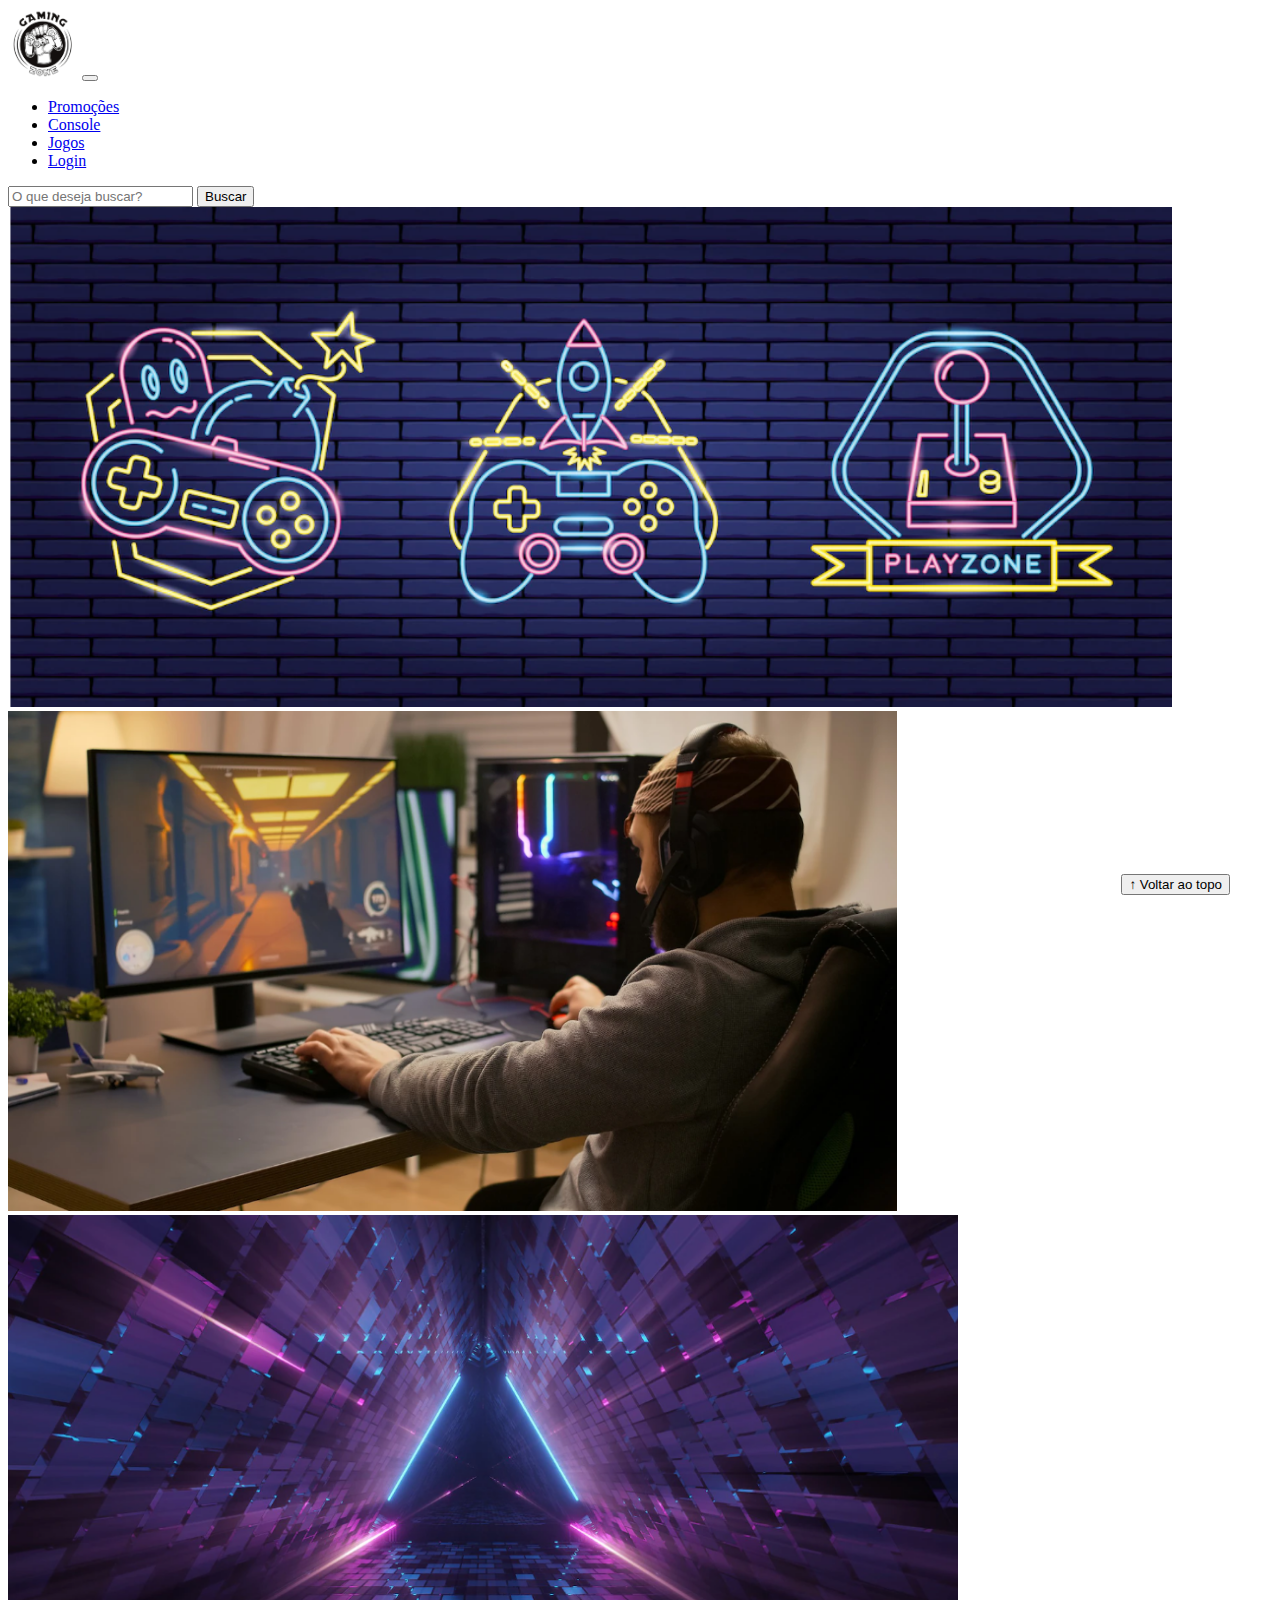
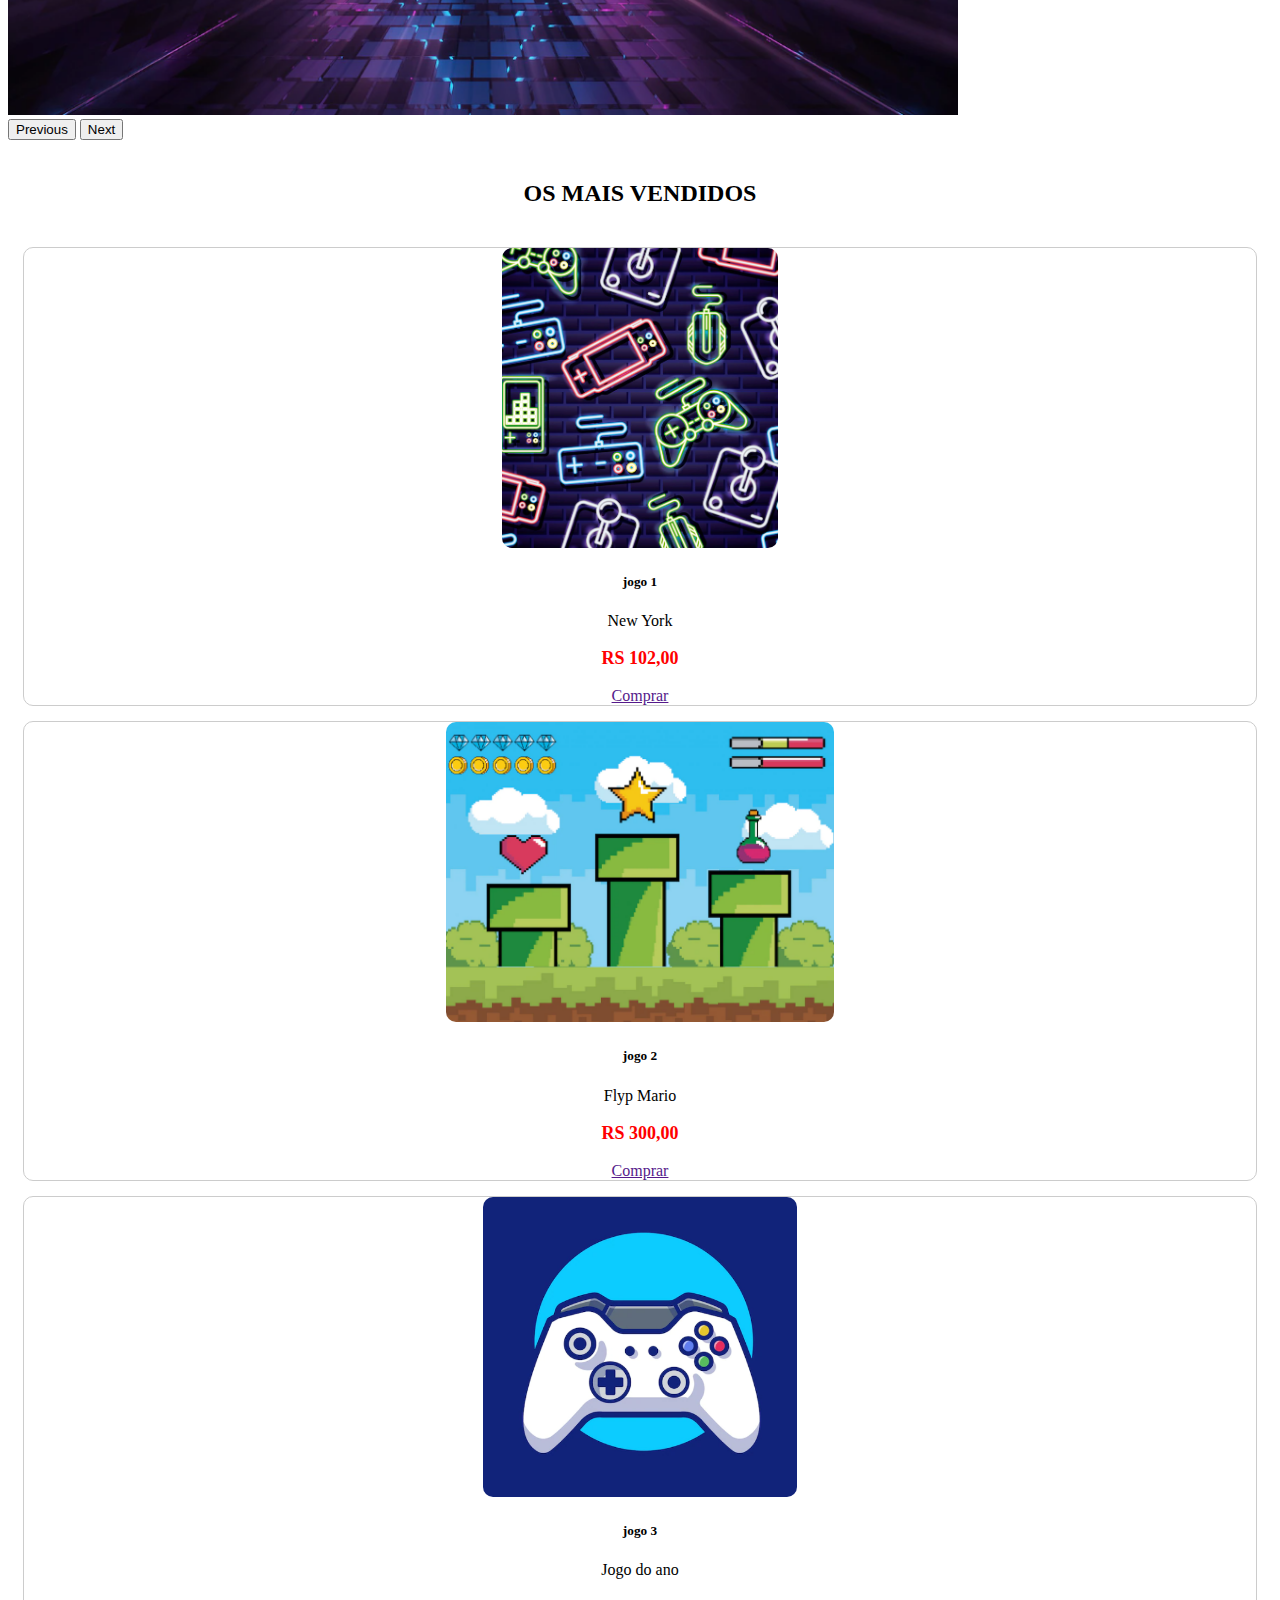
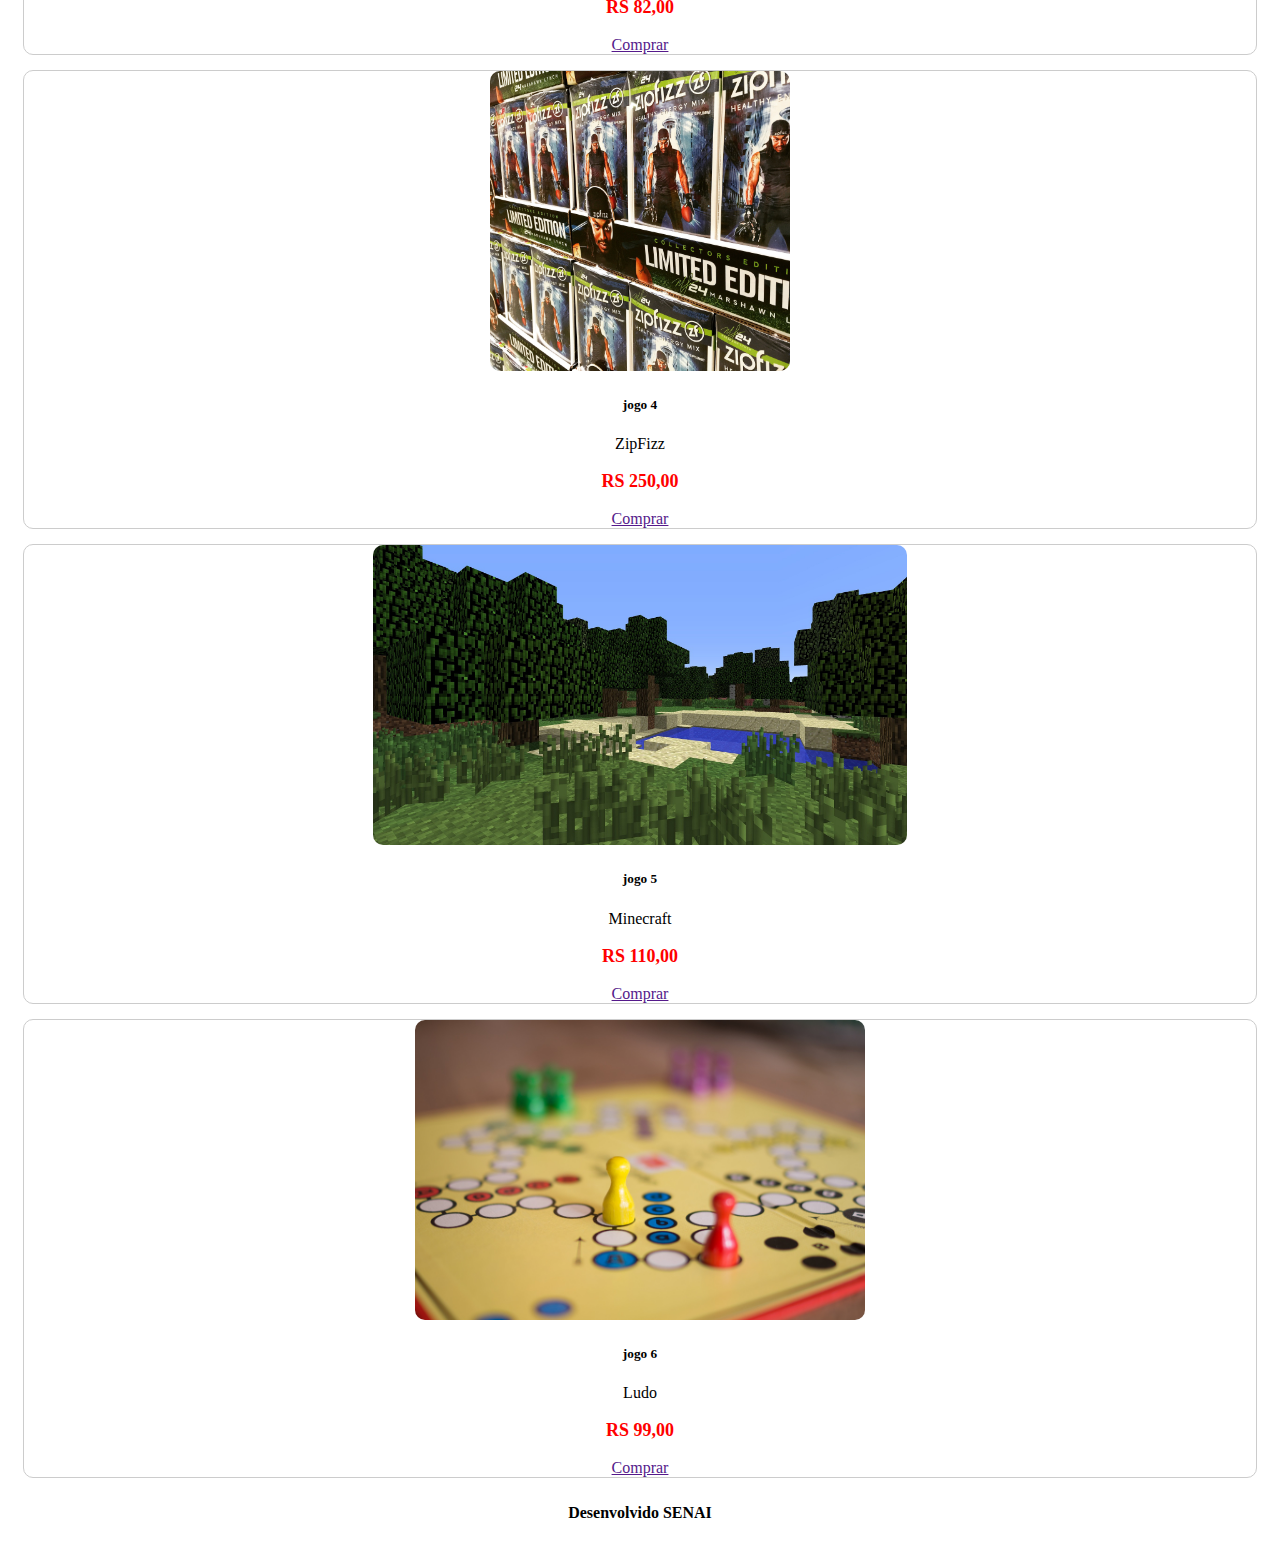
<file: index.html>
<!DOCTYPE html>
<html lang="pt-br">

<head>
  <meta charset="UTF-8">
  <meta http-equiv="X-UA-Compatible" content="IE=edge">
  <meta name="viewport" content="width=device-width, initial-scale=1.0">
  <title>LH Games</title>

  <link href="https://cdn.jsdelivr.net/npm/bootstrap@5.2.2/dist/css/bootstrap.min.css" rel="stylesheet"
    integrity="sha384-Zenh87qX5JnK2Jl0vWa8Ck2rdkQ2Bzep5IDxbcnCeuOxjzrPF/et3URy9Bv1WTRi" crossorigin="anonymous">

  <link rel="stylesheet" href="css/estilo.css">

</head>

<body>

  <header>

    <nav class="navbar navbar-expand-lg">
      <!--  <nav class="navbar navbar-expand"> -->

      <div class="container-fluid">
        <a class="navbarbrand" href="index.html"><img src="img/logo.png"></a>

        <button class="navbar-toggler" type="button" data-bs-toggle="collapse" data-bs-target="#navbarSupportedContent"
          ariacontrols="navbarSupportedContent" aria-expanded="false" aria-label="Toggle navigation">
          <span class="navbar-toggler-icon"></span>
        </button>

        <div class="collapse navbar-collapse" id="navbarSupportedContent">

          <ul class="navbar-nav me-auto mb-2 mb-lg-0">

            <li class="nav-item">
              <a class="nav-link active" ariacurrent="page" href="#">Promoções</a>
            </li>

            <li class="nav-item">
              <a class="nav-link" href="#">Console</a>
            </li>

            <li class="nav-item">
              <a class="nav-link" href="#">Jogos</a>
            </li>

            <li class="nav-item">
              <a id="btn-login" class="nav-link" href="#">Login</a>
            </li>

          </ul>

          <form class="d-flex" role="search">
            <input class="form-control me2" type="search" placeholder="O que deseja buscar?" aria-label="Search">
            <button class="btn btn-outlinesuccess" type="submit">Buscar</button>
          </form>

        </div>

      </div>

    </nav>

  </header>

  <main>

    <section id="section-banners" class="container">

      <div id="carouselExampleControls" class="carousel slide" data-bs-ride="carousel">
        <div class="carousel-inner">

          <div class="carousel-item active">
            <img src="img/banner1.PNG" class="d-block w-100" alt="Venha comprar na nossa Loja">
          </div>

          <div class="carousel-item">
            <img src="img/banner2.PNG" class="d-block w-100" alt="Promoção de produtos">
          </div>

          <div class="carousel-item">
            <img src="img/banner3.PNG" class="d-block w-100" alt="Várias novidades de produtos">
          </div>

        </div>

        <button class="carousel-control-prev" type="button" data-bs-target="#carouselExampleControls"
          data-bs-slide="prev">
          <span class="carousel-control-prev-icon" aria-hidden="true"></span>
          <span class="visually-hidden">Previous</span>
        </button>

        <button class="carousel-control-next" type="button" data-bs-target="#carouselExampleControls"
          data-bs-slide="next">
          <span class="carousel-control-next-icon" aria-hidden="true"></span>
          <span class="visually-hidden">Next</span>
        </button>

      </div>

    </section>


    <section id="section-vendidos" class="container-fluid">

      <h2>OS MAIS VENDIDOS</h2>

      <div class="card-group">
        <div class="card">
          <img src="img/jogo1.PNG" class="card-img-top" alt="Descrição da foto">
          <div class="card-body">
            <h5 class="card-title">jogo 1</h5>
            <p class="card-text">New York</p>
            <p class="preco">RS 102,00</p>
            <a class="btn btn-primary" href="" role="button">Comprar</a>
          </div>
        </div>

        <div class="card">
          <img src="img/jogo2.PNG" class="card-img-top" alt="Descrição da foto">
          <div class="card-body">
            <h5 class="card-title">jogo 2</h5>
            <p class="card-text">Flyp Mario</p>
            <p class="preco">RS 300,00</p>
            <a class="btn btn-primary" href="" role="button">Comprar</a>
          </div>
        </div>

        <div class="card">
          <img src="img/jogo3.PNG" class="card-img-top" alt="Descrição da foto">
          <div class="card-body">
            <h5 class="card-title">jogo 3</h5>
            <p class="card-text">Jogo do ano</p>
            <p class="preco">RS 82,00</p>
            <a class="btn btn-primary" href="" role="button">Comprar</a>
          </div>
        </div>

      </div>

      <div class="card-group">
        <div class="card">
          <img src="img/jogo4.jpg" class="card-img-top" alt="Descrição da foto">
          <div class="card-body">
            <h5 class="card-title">jogo 4</h5>
            <p class="card-text">ZipFizz</p>
            <p class="preco">RS 250,00</p>
            <a class="btn btn-primary" href="" role="button">Comprar</a>
          </div>
        </div>

        <div class="card">
          <img src="img/jogo5.jpg" class="card-img-top" alt="Descrição da foto">
          <div class="card-body">
            <h5 class="card-title">jogo 5</h5>
            <p class="card-text">Minecraft</p>
            <p class="preco">RS 110,00</p>
            <a class="btn btn-primary" href="" role="button">Comprar</a>
          </div>
        </div>

        <div class="card">
          <img src="img/jogo6.jpg" class="card-img-top" alt="Descrição da foto">
          <div class="card-body">
            <h5 class="card-title">jogo 6</h5>
            <p class="card-text">Ludo</p>
            <p class="preco">RS 99,00</p>
            <a class="btn btn-primary" href="" role="button">Comprar</a>
          </div>

        </div>

      </div>

    </section>

  </main>

  <footer id="footer">

    <p>Desenvolvido SENAI</p>

  </footer>

  <button id="voltar-topo" type="button" class="btn btn-outline-primary" onclick="topo()">&uarr; Voltar ao topo</button>


  <script src="js/script.js"></script>
  <script src="https://cdn.jsdelivr.net/npm/bootstrap@5.2.2/dist/js/bootstrap.bundle.min.js"
    integrity="sha384-OERcA2EqjJCMA+/3y+gxIOqMEjwtxJY7qPCqsdltbNJuaOe923+mo//f6V8Qbsw3" crossorigin="anonymous">
    </script>

</body>

</html>
</file>
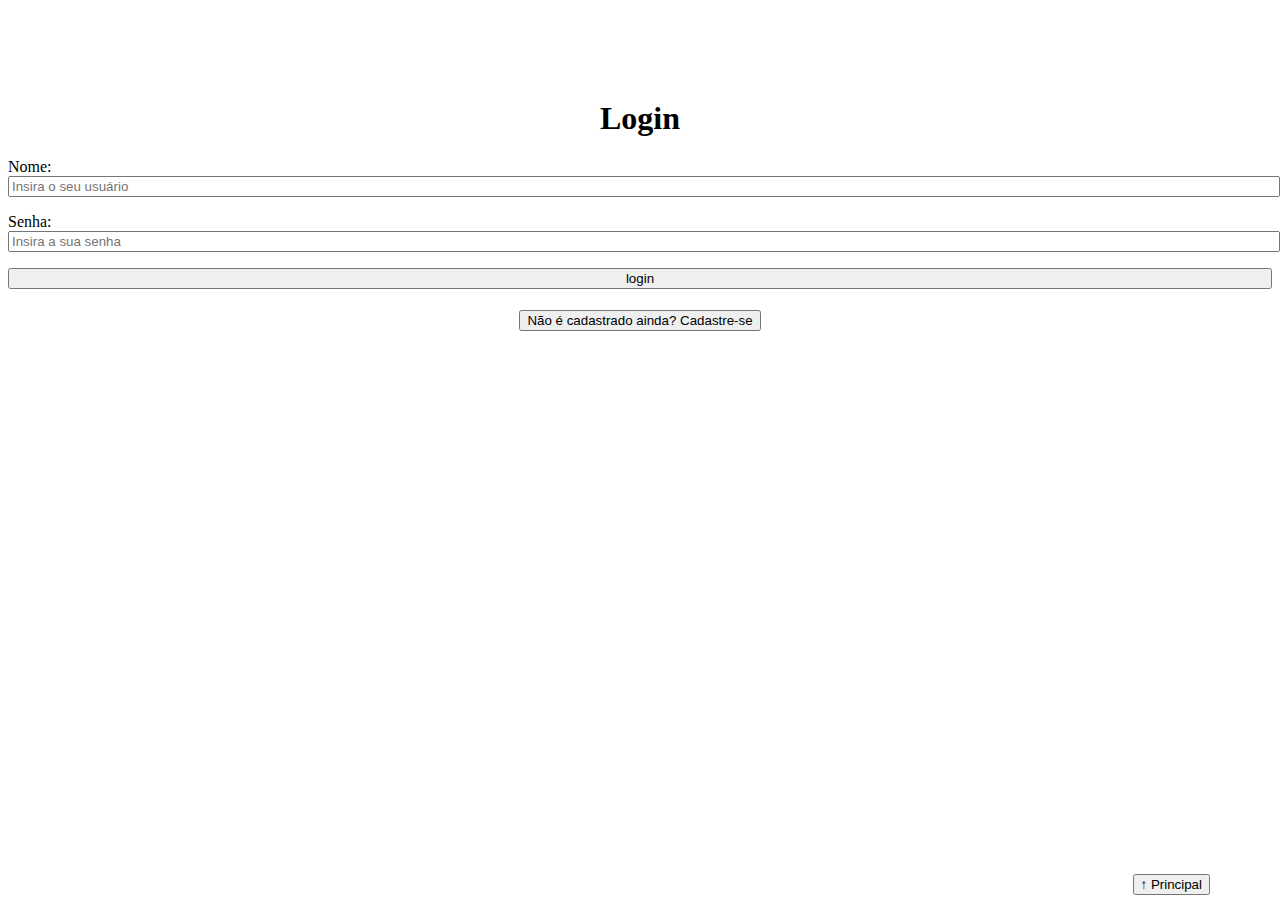
<file: login.html>
<!DOCTYPE html>
<html lang="pt-br">

<head>
    <meta charset="UTF-8">
    <meta http-equiv="X-UA-Compatible" content="IE=edge">
    <meta name="viewport" content="width=device-width, initial-scale=1.0">
    <title>LH Games - login</title>
    <link href="https://cdn.jsdelivr.net/npm/bootstrap@5.2.2/dist/css/bootstrap.min.css" rel="stylesheet"
        integrity="sha384-Zenh87qX5JnK2Jl0vWa8Ck2rdkQ2Bzep5IDxbcnCeuOxjzrPF/et3URy9Bv1WTRi" crossorigin="anonymous">
    <link rel="stylesheet" href="css/estilo.css">
</head>

<body>

    <header>

    </header>

    <main>
        <section id="section-login">
            <h1>Login</h1>
            <div class="d-flex justify-content-center">
                <form method="post" action="" id="login">
                    <p>
                        <label for="usuario">Nome: </label>
                        <input id="usuario" name="usuario" required="required" type="text"
                            placeholder="Insira o seu usuário" class="form-control" />
                    </p>
                    <p>
                        <label for="senha">Senha: </label>
                        <input id="senha" name="senha" required="required" type="password"
                            placeholder="Insira a sua senha" class="form-control" />
                    </p>
                    <p>
                        <input type="button" value="login" class="btn btn-primary" id="bt-login" onclick="login()" />

                    </p>
                </form>
            </div>
        </section>

        <section id="section-cadastro">

            <div id="botao-cadastrar">
                <button type="button" class="btn btn-info">Não é cadastrado ainda? Cadastre-se</button>
            </div>

            <div id="form-cadastrar">

                <h1>Criar minha conta</h1>
                <p>Informe os seus dados abaixo para criar sua conta.</p>

                <div class="d-flex justify-content-center">
                    <form method="post" action="" id="login">
                        <p>
                            <label for="usuario">Usuário: </label>
                            <input id="usuario" name="usuario" required="required" type="text"
                                placeholder="ex. nome de usuário" class="form-control" />
                        </p>
                        <p>
                            <label for="email">E-mail: </label>
                            <input id="email" name="email" required="required" type="email"
                                placeholder="seu@email.com.br" class="form-control" />
                        </p>
                        <p>
                            <label for="senha">Senha: </label>
                            <input id="senha" name="senha" required="required" type="password"
                                placeholder="mínimo de 6 caracteres" class="form-control" />
                        </p>
                        <p>
                            <input type="button" value="Cadastrar" class="btn btn-primary" id="bt-cadastrar"
                                onclick="cadastro()" />
                        </p>
                    </form>
                </div>

            </div>
        </section>

    </main>

    <footer>
        <p></p>
    </footer>

    <button id="voltar" type="button" class="btn btn-outline-primary" onclick="topo()">&uarr; Principal</button>

    <script src="https://cdn.jsdelivr.net/npm/bootstrap@5.2.2/dist/js/bootstrap.bundle.min.js"
        integrity="sha384-OERcA2EqjJCMA+/3y+gxIOqMEjwtxJY7qPCqsdltbNJuaOe923+mo//f6V8Qbsw3"
        crossorigin="anonymous"></script>
    <script src="js/script.js"></script>

    <script src="https://code.jquery.com/jquery-3.6.1.js"
        integrity="sha256-3zlB5s2uwoUzrXK3BT7AX3FyvojsraNFxCc2vC/7pNI=" crossorigin="anonymous"></script>
    <script type="text/javascript" src="js/jquery-script.js"></script>

</body>

</html>
</file>
<file: css/estilo.css>
/*cabeçalho*/

/*Conteudo principal*/

header img {
    height: 70px;
    width: 70px;
}
    
/*banner*/

#section-banners img {
    height: 500px;
}

/*Produtos vendidos*/

#section-vendidos {
    text-align: center;
}

#section-vendidos h2 {
    font-weight: bold;
    padding: 20px;
}

#section-vendidos img {
    height: 300px;
    border-radius: 10px;
}

#section-vendidos .card {
    margin: 15px;
    border: 1px solid #ccc;
    border-radius: 10px;
}

#section-vendidos .preco {
    color: red;
    font-size: 18px;
    font-weight: bold;
}
    
/*Rodapé*/
footer {
    position: relative;
    bottom:0;
}

footer p {
    text-align: center;
    font-weight: bold;
    padding: 10px;
}

/*Botão Voltar topo*/

#voltar-topo {
    position: fixed;
    bottom: 5px;
    right: 50px;
}

#voltar {
    position: fixed;
    bottom: 5px;
    right: 70px;
}

/* página de login  */

#section-login{
    margin-top: 100px;

}

#section-login h1 {
    text-align: center;
}

#section-login input {
    width: 100%;
}


        
/* Formulário de cadastro*/

#section-cadastro {
    padding: 5px;
    text-align: center;
    background-color: #fff;
}

#form-cadastrar {
    padding: 50px;
    display: none;       /* form de cadastro não apareça */
  /* display: block;*/   /* form de cadastro apareça */

}
</file>
